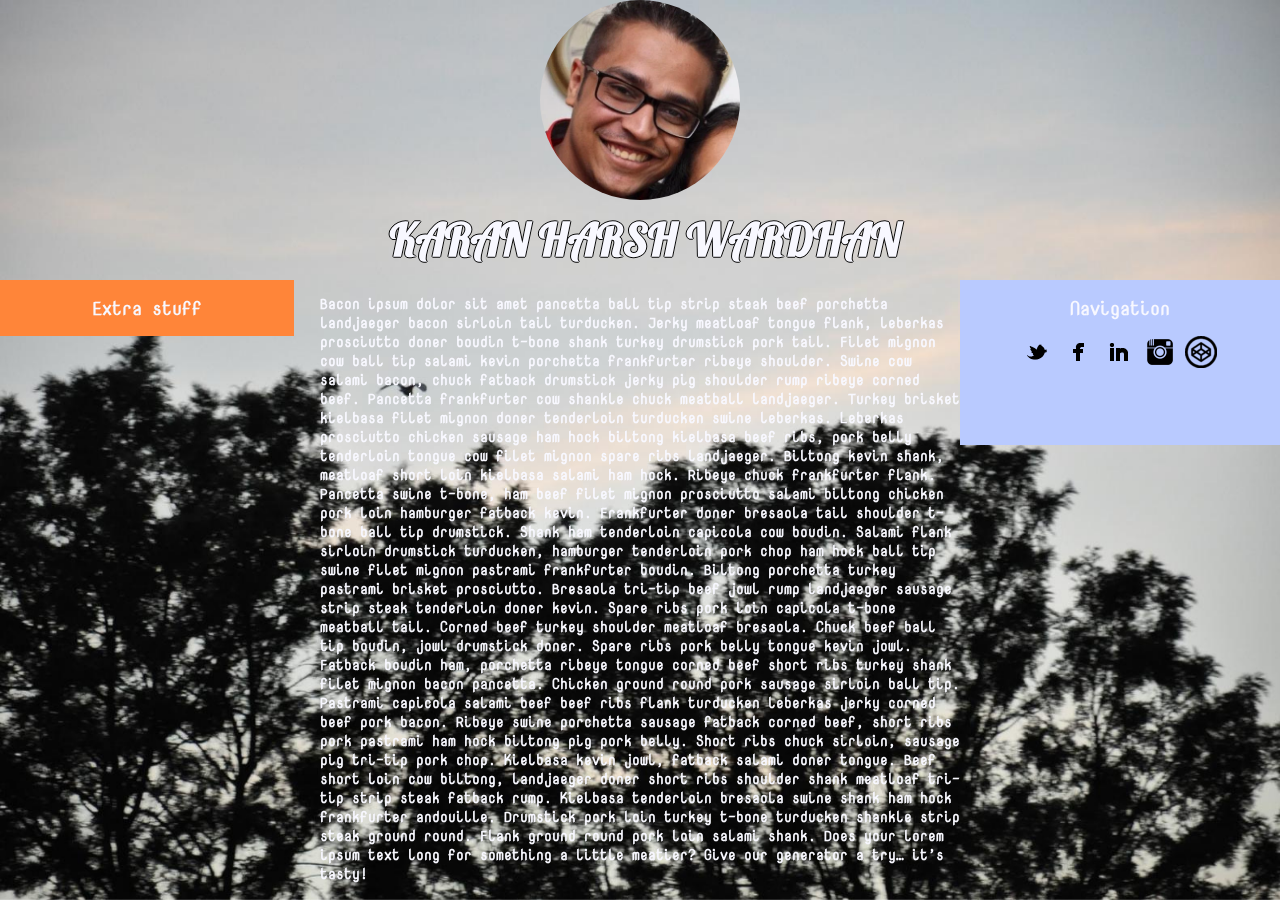
<file: index.html>
<html>
  <meta http-equiv="cache-control" content="no-cache" />
  <meta http-equiv="Pragma" content="no-cache" />
  <meta http-equiv="expires" content="timestamp" />
<head>
<link  rel="stylesheet" type="text/css" href="social.css">
<link rel="stylesheet" type="text/css" href="theme.css">
<link rel="icon" 
      type="image/x-icon"  
      href="favicon.ico" />
	  <title>kkarakk</title>
</head
<body>

  <img src ="bg.jpg"></img>
 <div>
    <div class="img-circular" id = "inner"></div>
  </div>
  <div id="container">
  <div id="header">
  <h1>
  KARAN HARSH WARDHAN
  </h1>
  </div>
  <div id="wrapper">
    <div id="content"><h3>Bacon ipsum dolor sit amet pancetta ball tip strip steak beef porchetta landjaeger bacon sirloin tail turducken. Jerky meatloaf tongue flank, leberkas prosciutto doner boudin t-bone shank turkey drumstick pork tail. Filet mignon cow ball tip salami kevin porchetta frankfurter ribeye shoulder. Swine cow salami bacon, chuck fatback drumstick jerky pig shoulder rump ribeye corned beef. Pancetta frankfurter cow shankle chuck meatball landjaeger. Turkey brisket kielbasa filet mignon doner tenderloin turducken swine leberkas. Leberkas prosciutto chicken sausage ham hock biltong kielbasa beef ribs, pork belly tenderloin tongue cow filet mignon spare ribs landjaeger.

Biltong kevin shank, meatloaf short loin kielbasa salami ham hock. Ribeye chuck frankfurter flank. Pancetta swine t-bone, ham beef filet mignon prosciutto salami biltong chicken pork loin hamburger fatback kevin. Frankfurter doner bresaola tail shoulder t-bone ball tip drumstick. Shank ham tenderloin capicola cow boudin. Salami flank sirloin drumstick turducken, hamburger tenderloin pork chop ham hock ball tip swine filet mignon pastrami frankfurter boudin.

Biltong porchetta turkey pastrami brisket prosciutto. Bresaola tri-tip beef jowl rump landjaeger sausage strip steak tenderloin doner kevin. Spare ribs pork loin capicola t-bone meatball tail. Corned beef turkey shoulder meatloaf bresaola. Chuck beef ball tip boudin, jowl drumstick doner. Spare ribs pork belly tongue kevin jowl.

Fatback boudin ham, porchetta ribeye tongue corned beef short ribs turkey shank filet mignon bacon pancetta. Chicken ground round pork sausage sirloin ball tip. Pastrami capicola salami beef beef ribs flank turducken leberkas jerky corned beef pork bacon. Ribeye swine porchetta sausage fatback corned beef, short ribs pork pastrami ham hock biltong pig pork belly.

Short ribs chuck sirloin, sausage pig tri-tip pork chop. Kielbasa kevin jowl, fatback salami doner tongue. Beef short loin cow biltong, landjaeger doner short ribs shoulder shank meatloaf tri-tip strip steak fatback rump. Kielbasa tenderloin bresaola swine shank ham hock frankfurter andouille. Drumstick pork loin turkey t-bone turducken shankle strip steak ground round. Flank ground round pork loin salami shank.

Does your lorem ipsum text long for something a little meatier? Give our generator a try… it’s tasty!
</h3></div>
  </div>
  <div id="navigation">
		<h2>
			<p>Navigation
			</p>
		</h2>	
      <div id = "social">
			<p>
				<a href="https://twitter.com/spikhykaran" class="sb min twitter">Twitter</a>
				<a href="https://www.facebook.com/KaranHarshWardhan" class="sb min facebook">Facebook</a>
				<a href="https://www.linkedin.com/in/karanharshwardhan" class="sb min linkedin">LinkedIn</a>
				<a href="http://instagram.com/karanhw" class="sb min instagram">Instagram</a>
        <a href="http://codepen.com/kkarakk" class="sb min codepen">Codepen</a>
        <a href="https://stackoverflow.com/users/806328/karan-harsh-wardhan" class="sb min stackoverflow">Stackoveflow</a>
          
			</p>
	   </div>
  </div>
  <div id="extra">
		<h2>
			<p>
				Extra stuff
			</p>
		</h2>
  </div>
  <!--<div id="footer">Footer</div>!-->
</div> 
</body> 
</html>
</file>
<file: social.css>
/*

CSS Social Icons
By: Nick La (@nickla)
http://webdesignerwall.com/tutorials/css-social-buttons

Version: 1.0

*/

/************************************************************************************
SOCIAL LINK a.sb
*************************************************************************************/
a.sb,
.sb a {
	width: 32px;
	height: 32px;
	background-repeat: no-repeat;
	background-position: center center;
	text-indent: -900em;
	color: #333;
	text-decoration: none;
	line-height: 100%;
	white-space: nowrap;
	display: inline-block;
	position: relative;
	vertical-align: middle;
	margin: 0 2px 5px 0;
	
	/* default button color */
	background-color: #ececec;
	border: solid 1px #b8b8b9;
	
	/* default box shadow */
	-webkit-box-shadow: inset 0 1px 0 rgba(255,255,255,.3), 0 1px 0 rgba(0,0,0,.1);
	-moz-box-shadow: inset 0 1px 0 rgba(255,255,255,.3), 0 1px 0 rgba(0,0,0,.1);
	box-shadow: inset 0 1px 0 rgba(255,255,255,.3), 0 1px 0 rgba(0,0,0,.1);

	/* default border radius */
	-webkit-border-radius: 5px;
	-moz-border-radius: 5px;
	border-radius: 5px;
	
}
/* for IE */
*:first-child+html a.sb,
*:first-child+html .sb a {
	text-indent: 0;
	line-height: 0;
	font-size: 0;
	overflow: hidden;
}


/* SB LIST
================================================ */
.sb {
	margin: 0;
	padding: 0;
}
.sb li {
	margin: 0;
	padding: 0;
	display: inline;
}


/* SIZES
================================================ */
/* small */
a.sb.small,
.sb.small a {
	width: 26px;
	height: 26px;
	font-size: 90%;
}

/* large */
a.sb.large,
.sb.large a {
	width: 40px;
	height: 40px;
	font-size: 120%;
}


/* GRADIENTS
================================================ */

/* default gradient */
a.sb.gradient,
.sb.gradient a {
	background-color: transparent !important;
}
a.sb.gradient:after,
.sb.gradient a:after {
	padding: 1px;
	content: "";
	width: 100%;
	height: 100%;
	position: absolute;
	top: -1px;
	left: -1px;
	z-index: -1;
	
	-webkit-box-shadow: inset 0 2px 0 rgba(255,255,255,.3);
	-moz-box-shadow: inset 0 2px 0 rgba(255,255,255,.3);
	box-shadow: inset 0 2px 0 rgba(255,255,255,.3);

	/* default gradient */
	background: -moz-linear-gradient(top, #eeeeee 0%, #d2d2d2 100%);
	background: -webkit-linear-gradient(top, #eeeeee 0%, #d2d2d2 100%);
	background: linear-gradient(top, #eeeeee 0%, #d2d2d2 100%);
}

/* gradient blue */
a.sb.gradient.blue:after,
.sb.gradient.blue a:after {
	background-image: url([data-uri]);
	background-image: -moz-linear-gradient(top,  rgba(83,132,237,1) 0%, rgba(44,86,159,1) 100%);
	background-image: -webkit-linear-gradient(top,  rgba(83,132,237,1) 0%,rgba(44,86,159,1) 100%);
	background-image: linear-gradient(top,  rgba(83,132,237,1) 0%,rgba(44,86,159,1) 100%);
}

/* gradient purple */
a.sb.gradient.purple:after,
.sb.gradient.purple a:after {
	background-image: url([data-uri]);
	background-image: -moz-linear-gradient(top,  rgba(127,119,252,1) 0%, rgba(78,24,219,1) 100%);
	background-image: -webkit-linear-gradient(top,  rgba(127,119,252,1) 0%,rgba(78,24,219,1) 100%);
	background-image: linear-gradient(top,  rgba(127,119,252,1) 0%,rgba(78,24,219,1) 100%);
}

/* gradient red */
a.sb.gradient.red:after,
.sb.gradient.red a:after {
	background-image: url([data-uri]);
	background-image: -moz-linear-gradient(top,  rgba(249,116,88,1) 0%, rgba(215,35,18,1) 100%);
	background-image: -webkit-linear-gradient(top,  rgba(249,116,88,1) 0%,rgba(215,35,18,1) 100%);
	background-image: linear-gradient(top,  rgba(249,116,88,1) 0%,rgba(215,35,18,1) 100%);
}

/* gradient green */
a.sb.gradient.green:after,
.sb.gradient.green a:after {
	background-image: url([data-uri]);
	background-image: -moz-linear-gradient(top,  rgba(81,185,18,1) 0%, rgba(49,121,9,1) 100%);
	background-image: -webkit-linear-gradient(top,  rgba(81,185,18,1) 0%,rgba(49,121,9,1) 100%);
	background-image: linear-gradient(top,  rgba(81,185,18,1) 0%,rgba(49,121,9,1) 100%);
}

/* gradient green */
a.sb.gradient.green:after,
.sb.gradient.green a:after {
	background-image: url([data-uri]);
	background-image: -moz-linear-gradient(top,  rgba(81,185,18,1) 0%, rgba(49,121,9,1) 100%);
	background-image: -webkit-linear-gradient(top,  rgba(81,185,18,1) 0%,rgba(49,121,9,1) 100%);
	background-image: linear-gradient(top,  rgba(81,185,18,1) 0%,rgba(49,121,9,1) 100%);
}

/* gradient orange */
a.sb.gradient.orange:after,
.sb.gradient.orange a:after {
	background-image: url([data-uri]);
	background-image: -moz-linear-gradient(top,  rgba(255,165,0,1) 0%, rgba(255,111,0,1) 100%);
	background-image: -webkit-linear-gradient(top,  rgba(255,165,0,1) 0%,rgba(255,111,0,1) 100%);
	background-image: linear-gradient(top,  rgba(255,165,0,1) 0%,rgba(255,111,0,1) 100%);
}

/* gradient brown */
a.sb.gradient.brown:after,
.sb.gradient.brown a:after {
	background-image: url([data-uri]);
	background-image: -moz-linear-gradient(top,  rgba(197,99,5,1) 0%, rgba(123,59,2,1) 100%);
	background-image: -webkit-linear-gradient(top,  rgba(197,99,5,1) 0%,rgba(123,59,2,1) 100%);
	background-image: linear-gradient(top,  rgba(197,99,5,1) 0%,rgba(123,59,2,1) 100%);
}

/* gradient black */
a.sb.gradient.black:after,
.sb.gradient.black a:after {
	background-image: url([data-uri]);
	background-image: -moz-linear-gradient(top,  rgba(86,86,86,1) 0%, rgba(3,3,3,1) 100%);
	background-image: -webkit-linear-gradient(top,  rgba(86,86,86,1) 0%,rgba(3,3,3,1) 100%);
	background-image: linear-gradient(top,  rgba(86,86,86,1) 0%,rgba(3,3,3,1) 100%);
}

/* gradient gray */
a.sb.gradient.gray:after,
.sb.gradient.gray a:after {
	background-image: url([data-uri]);
	background-image: -moz-linear-gradient(top,  rgba(172,171,171,1) 0%, rgba(82,82,82,1) 100%);
	background-image: -webkit-linear-gradient(top,  rgba(172,171,171,1) 0%,rgba(82,82,82,1) 100%);
	background-image: linear-gradient(top,  rgba(172,171,171,1) 0%,rgba(82,82,82,1) 100%);
}

/* gradient light-gray */
a.sb.gradient.light-gray:after,
.sb.gradient.light-gray a:after {
	background-image: url([data-uri]);
	background-image: -moz-linear-gradient(top,  rgba(217,217,217,1) 0%, rgba(157,157,157,1) 100%);
	background-image: -webkit-linear-gradient(top,  rgba(217,217,217,1) 0%,rgba(157,157,157,1) 100%);
	background-image: linear-gradient(top,  rgba(217,217,217,1) 0%,rgba(157,157,157,1) 100%);
}

/* gradient light-blue */
a.sb.gradient.light-blue:after,
.sb.gradient.light-blue a:after {
	background-image: url([data-uri]);
	background-image: -moz-linear-gradient(top,  rgba(209,229,254,1) 0%, rgba(150,194,250,1) 100%);
	background-image: -webkit-linear-gradient(top,  rgba(209,229,254,1) 0%,rgba(150,194,250,1) 100%);
	background-image: linear-gradient(top,  rgba(209,229,254,1) 0%,rgba(150,194,250,1) 100%);
}

/* gradient light-purple */
a.sb.gradient.light-purple:after,
.sb.gradient.light-purple a:after {
	background-image: url([data-uri]);
	background-image: -moz-linear-gradient(top,  rgba(206,201,254,1) 0%, rgba(168,158,252,1) 100%);
	background-image: -webkit-linear-gradient(top,  rgba(206,201,254,1) 0%,rgba(168,158,252,1) 100%);
	background-image: linear-gradient(top,  rgba(206,201,254,1) 0%,rgba(168,158,252,1) 100%);
}

/* gradient pink */
a.sb.gradient.pink:after,
.sb.gradient.pink a:after {
	background-image: url([data-uri]);
	background-image: -moz-linear-gradient(top,  rgba(253,211,240,1) 0%, rgba(254,147,203,1) 100%);
	background-image: -webkit-linear-gradient(top,  rgba(253,211,240,1) 0%,rgba(254,147,203,1) 100%);
	background-image: linear-gradient(top,  rgba(253,211,240,1) 0%,rgba(254,147,203,1) 100%);
}

/* gradient light-green */
a.sb.gradient.light-green:after,
.sb.gradient.light-green a:after {
	background-image: url([data-uri]);
	background-image: -moz-linear-gradient(top,  rgba(179,239,22,1) 0%, rgba(141,200,14,1) 100%);
	background-image: -webkit-linear-gradient(top,  rgba(179,239,22,1) 0%,rgba(141,200,14,1) 100%);
	background-image: linear-gradient(top,  rgba(179,239,22,1) 0%,rgba(141,200,14,1) 100%);
}

/* gradient yellow */
a.sb.gradient.yellow:after,
.sb.gradient.yellow a:after {
	background-image: url([data-uri]);
	background-image: -moz-linear-gradient(top,  rgba(253,246,177,1) 0%, rgba(255,222,7,1) 100%);
	background-image: -webkit-linear-gradient(top,  rgba(253,246,177,1) 0%,rgba(255,222,7,1) 100%);
	background-image: linear-gradient(top,  rgba(253,246,177,1) 0%,rgba(255,222,7,1) 100%);
}


/* COLORS
================================================ */

/* default hover */
a.sb:hover:after,
.sb a:hover:after {
	background-image: none;
}
a.sb:hover,
.sb a:hover,
a.sb:hover:after,
.sb a:hover:after {
	background-color: #f3f3f3;
}


/* blue color */
a.sb.blue,
.sb.blue a,
a.sb.blue:after,
.sb.blue a:after {
	background-color: #4d7de1;
	border-color: #294c89;
	color: #fff;
}
a.sb.blue:hover:after,
.sb.blue a:hover:after {
	background-image: none;
}
a.sb.blue:hover,
.sb.blue a:hover,
a.sb.blue:hover:after,
.sb.blue a:hover:after {
	background-color: #5384ed;
}

/* purple color */
a.sb.purple,
.sb.purple a,
a.sb.purple:after,
.sb.purple a:after {
	background-color: #7a6bf8;
	border-color: #321396;
	color: #fff;
}
a.sb.purple:hover:after,
.sb.purple a:hover:after {
	background-image: none;
}
a.sb.purple:hover,
.sb.purple a:hover,
a.sb.purple:hover:after,
.sb.purple a:hover:after {
	background-color: #7f77fc;
}

/* red color */
a.sb.red,
.sb.red a,
a.sb.red:after,
.sb.red a:after {
	background-color: #e8311f;
	border-color: #9d1d14;
	color: #fff;
}
a.sb.red:hover:after,
.sb.red a:hover:after {
	background-image: none;
}
a.sb.red:hover,
.sb.red a:hover,
a.sb.red:hover:after,
.sb.red a:hover:after {
	background-color: #e84b34;
}

/* green color */
a.sb.green,
.sb.green a,
a.sb.green:after,
.sb.green a:after {
	background-color: #4aab10;
	border-color: #1e5608;
	color: #fff;
}
a.sb.green:hover:after,
.sb.green a:hover:after {
	background-image: none;
}
a.sb.green:hover,
.sb.green a:hover,
a.sb.green:hover:after,
.sb.green a:hover:after {
	background-color: #51b912;
}

/* orange color */
a.sb.orange,
.sb.orange a,
a.sb.orange:after,
.sb.orange a:after {
	background-color: #ff9600;
	border-color: #c35505;
	color: #fff;
}
a.sb.orange:hover:after,
.sb.orange a:hover:after {
	background-image: none;
}
a.sb.orange:hover,
.sb.orange a:hover,
a.sb.orange:hover:after,
.sb.orange a:hover:after {
	background-color: #ffa500;
}

/* brown color */
a.sb.brown,
.sb.brown a,
a.sb.brown:after,
.sb.brown a:after {
	background-color: #a35004;
	border-color: #622d07;
	color: #fff;
}
a.sb.brown:hover:after,
.sb.brown a:hover:after {
	background-image: none;
}
a.sb.brown:hover,
.sb.brown a:hover,
a.sb.brown:hover:after,
.sb.brown a:hover:after {
	background-color: #c56305;
}

/* black color */
a.sb.black,
.sb.black a,
a.sb.black:after,
.sb.black a:after {
	background-color: #252525;
	border-color: #000000;
	color: #fff;
}
a.sb.black:hover:after,
.sb.black a:hover:after {
	background-image: none;
}
a.sb.black:hover,
.sb.black a:hover,
a.sb.black:hover:after,
.sb.black a:hover:after {
	background-color: #565656;
}

/* gray color */
a.sb.gray,
.sb.gray a,
a.sb.gray:after,
.sb.gray a:after {
	background-color: #989797;
	border-color: #3f3f3f;
	color: #fff;
}
a.sb.gray:hover:after,
.sb.gray a:hover:after {
	background-image: none;
}
a.sb.gray:hover,
.sb.gray a:hover,
a.sb.gray:hover:after,
.sb.gray a:hover:after {
	background-color: #acabab;
}

/* light-gray color */
a.sb.light-gray,
.sb.light-gray a,
a.sb.light-gray:after,
.sb.light-gray a:after {
	background-color: #c7c7c7;
	border-color: #7b7b7b;
}
a.sb.light-gray:hover:after,
.sb.light-gray a:hover:after {
	background-image: none;
}
a.sb.light-gray:hover,
.sb.light-gray a:hover,
a.sb.light-gray:hover:after,
.sb.light-gray a:hover:after {
	background-color: #d9d9d9;
}

/* light-blue color */
a.sb.light-blue,
.sb.light-blue a,
a.sb.light-blue:after,
.sb.light-blue a:after {
	background-color: #bdd9fd;
	border-color: #6694d6;
}
a.sb.light-blue:hover:after,
.sb.light-blue a:hover:after {
	background-image: none;
}
a.sb.light-blue:hover,
.sb.light-blue a:hover,
a.sb.light-blue:hover:after,
.sb.light-blue a:hover:after {
	background-color: #d1e5fe;
}

/* light-purple color */
a.sb.light-purple,
.sb.light-purple a,
a.sb.light-purple:after,
.sb.light-purple a:after {
	background-color: #c1bafd;
	border-color: #7f76cc;
}
a.sb.light-purple:hover:after,
.sb.light-purple a:hover:after {
	background-image: none;
}
a.sb.light-purple:hover,
.sb.light-purple a:hover,
a.sb.light-purple:hover:after,
.sb.light-purple a:hover:after {
	background-color: #cec9fe;
}

/* pink color */
a.sb.pink,
.sb.pink a,
a.sb.pink:after,
.sb.pink a:after {
	background-color: #feb4e4;
	border-color: #e464ac;
}
a.sb.pink:hover:after,
.sb.pink a:hover:after {
	background-image: none;
}
a.sb.pink:hover,
.sb.pink a:hover,
a.sb.pink:hover:after,
.sb.pink a:hover:after {
	background-color: #fdd3f0;
}

/* light-green color */
a.sb.light-green,
.sb.light-green a,
a.sb.light-green:after,
.sb.light-green a:after {
	background-color: #9bd611;
	border-color: #71a115;
}
a.sb.light-green:hover:after,
.sb.light-green a:hover:after {
	background-image: none;
}
a.sb.light-green:hover,
.sb.light-green a:hover,
a.sb.light-green:hover:after,
.sb.light-green a:hover:after {
	background-color: #b3ef16;
}

/* yellow color */
a.sb.yellow,
.sb.yellow a,
a.sb.yellow:after,
.sb.yellow a:after {
	background-color: #fff06c;
	border-color: #dcb232;
}
a.sb.yellow:hover:after,
.sb.yellow a:hover:after {
	background-image: none;
}
a.sb.yellow:hover,
.sb.yellow a:hover,
a.sb.yellow:hover:after,
.sb.yellow a:hover:after {
	background-color: #fdf6b1;
}


/* STYLES
================================================ */

/* min style */
a.sb.min,
.sb.min a {
	background-color: transparent;
	border: none;
	
	-webkit-box-shadow: none;
	-moz-box-shadow: none;
	box-shadow: none;
}

/* circle style */
a.sb.circle,
.sb.circle a,
a.sb.circle:before,
.sb.circle a:before,
a.sb.circle:after,
.sb.circle a:after {
	-webkit-border-radius: 10em;
	-moz-border-radius: 10em;
	border-radius: 10em;
}

/* round style */
a.sb,
.sb a,
a.sb:before,
.sb a:before,
a.sb:after,
.sb a:after {
	-webkit-border-radius: 5px;
	-moz-border-radius: 5px;
	border-radius: 5px;
}

/* reset bottom border-radius for round and circle */
a.sb.circle:before,
.sb.circle a:before,
a.sb:before,
.sb a:before {
	border-bottom-right-radius: 0;
	border-bottom-left-radius: 0;
	-moz-border-radius-bottomright: 0;
	-moz-border-radius-bottomleft: 0;
	-webkit-border-bottom-right-radius: 0;
	-webkit-border-bottom-left-radius: 0;
}

/* thick-border border style */
a.sb.thick-border,
.sb.thick-border a {
	border-width: 3px;
}

/* no-border style */
a.sb.no-border,
.sb.no-border a {
	border: none;
}

/* no-shadow style */
a.sb.no-shadow,
.sb.no-shadow a {
	-webkit-box-shadow: none;
	-moz-box-shadow: none;
	box-shadow: none;
}

/* pressed style */
a.sb.pressed,
.sb.pressed a {
	-webkit-box-shadow: inset 0 1px 2px rgba(0,0,0,.35);
	-moz-box-shadow: inset 0 1px 2px rgba(0,0,0,.35);
	box-shadow: inset 0 1px 2px rgba(0,0,0,.35);
}

/* embossed style */
a.sb.embossed,
.sb.embossed a {
	-webkit-box-shadow: inset 0 1px 0 rgba(255,255,255,.5), inset 0 -2px 0 rgba(0,0,0,.25), inset 0 -3px 0 rgba(255,255,255,.2), 0 1px 0 rgba(0,0,0,.1);
	-moz-box-shadow: inset 0 1px 0 rgba(255,255,255,.5), inset 0 -2px 0 rgba(0,0,0,.25), inset 0 -3px 0 rgba(255,255,255,.2), 0 1px 0 rgba(0,0,0,.1);
	box-shadow: inset 0 1px 0 rgba(255,255,255,.5), inset 0 -2px 0 rgba(0,0,0,.25), inset 0 -3px 0 rgba(255,255,255,.2), 0 1px 0 rgba(0,0,0,.1);
}
a.sb.small.embossed,
.sb.small.embossed a {
	-webkit-box-shadow: inset 0 1px 0 rgba(255,255,255,.5), inset 0 -1px 0 rgba(0,0,0,.25), inset 0 -2px 0 rgba(255,255,255,.2), 0 1px 0 rgba(0,0,0,.1);
	-moz-box-shadow: inset 0 1px 0 rgba(255,255,255,.5), inset 0 -1px 0 rgba(0,0,0,.25), inset 0 -2px 0 rgba(255,255,255,.2), 0 1px 0 rgba(0,0,0,.1);
	box-shadow: inset 0 1px 0 rgba(255,255,255,.5), inset 0 -1px 0 rgba(0,0,0,.25), inset 0 -2px 0 rgba(255,255,255,.2), 0 1px 0 rgba(0,0,0,.1);
}
a.sb.large.embossed,
.sb.large.embossed a {
	-webkit-box-shadow: inset 0 1px 0 rgba(255,255,255,.5), inset 0 -3px 0 rgba(0,0,0,.25), inset 0 -4px 0 rgba(255,255,255,.2), 0 1px 0 rgba(0,0,0,.1);
	-moz-box-shadow: inset 0 1px 0 rgba(255,255,255,.5), inset 0 -3px 0 rgba(0,0,0,.25), inset 0 -4px 0 rgba(255,255,255,.2), 0 1px 0 rgba(0,0,0,.1);
	box-shadow: inset 0 1px 0 rgba(255,255,255,.5), inset 0 -3px 0 rgba(0,0,0,.25), inset 0 -4px 0 rgba(255,255,255,.2), 0 1px 0 rgba(0,0,0,.1);
}

/* glossy style */
a.sb.glossy:before,
.sb.glossy a:before {
	content: "";
	width: 100%;
	height: 50%;
	position: absolute;
	top: 0;
	left: 0;
	
	/* glossy overlay */
	background: url([data-uri]);
	background: -moz-linear-gradient(top,  rgba(255,255,255,0.5) 0%, rgba(255,255,255,0.2) 100%);
	background: -webkit-linear-gradient(top,  rgba(255,255,255,0.5) 0%,rgba(255,255,255,0.2) 100%);
	background: linear-gradient(top,  rgba(255,255,255,0.5) 0%,rgba(255,255,255,0.2) 100%);
}

/* icon with text style */
a.sb.text,
.sb.text a {
	text-indent: 0;
	width: auto;
	height: 20px;
	padding: 9px 14px 3px 34px;
	background-position: 2px center;
}
*:first-child+html a.sb.text,
*:first-child+html .sb.text a {
	text-indent: inherit; /* for IE */
	line-height: 100%;
	font-size: 100%;
}

a.sb.small.text,
.sb.small.text a {
	background-position: 2px center;
	padding: 6px 12px 0 34px;
}
a.sb.large.text,
.sb.large.text a {
	background-position: 6px center;
	padding: 12px 20px 8px 40px;
}

/* flat style */
a.sb.flat,
.sb.flat a,
a.sb.flat:before,
.sb.flat a:before {
	-webkit-border-radius: 0;
	-moz-border-radius: 0;
	border-radius: 0;

	-webkit-box-shadow: none;
	-moz-box-shadow: none;
	box-shadow: none;
}

/* ICONS
================================================ */
a.sb.twitter,
.sb a.twitter {
	background-image: url(images/twitter_bird.png);
}

a.sb.facebook,
.sb a.facebook {
	background-image: url(images/facebook.png);
}

a.sb.heart,
.sb a.heart {
	background-image: url(images/heart.png);
}

a.sb.linkedin,
.sb a.linkedin {
	background-image: url(images/linkedin.png);
}

a.sb.pinterest,
.sb a.pinterest {
	background-image: url(images/pinterest.png);
}

a.sb.podcast,
.sb a.podcast {
	background-image: url(images/podcast.png);
}

a.sb.rss,
.sb a.rss {
	background-image: url(images/rss.png);
}

a.sb.share_this,
.sb a.share_this {
	background-image: url(images/share_this.png);
}

a.sb.star,
.sb a.star {
	background-image: url(images/star.png);
}

a.sb.vimeo,
.sb a.vimeo {
	background-image: url(images/vimeo.png);
}

/* white icons */
a.sb.blue.twitter,
.sb.blue a.twitter,
a.sb.purple.twitter,
.sb.purple a.twitter,
a.sb.red.twitter,
.sb.red a.twitter,
a.sb.green.twitter,
.sb.green a.twitter,
a.sb.orange.twitter,
.sb.orange a.twitter,
a.sb.brown.twitter,
.sb.brown a.twitter,
a.sb.black.twitter,
.sb.black a.twitter,
a.sb.gray.twitter,
.sb.gray a.twitter {
	background-image: url(images/white_twitter_bird.png);
}

a.sb.blue.facebook,
.sb.blue a.facebook,
a.sb.purple.facebook,
.sb.purple a.facebook,
a.sb.red.facebook,
.sb.red a.facebook,
a.sb.green.facebook,
.sb.green a.facebook,
a.sb.orange.facebook,
.sb.orange a.facebook,
a.sb.brown.facebook,
.sb.brown a.facebook,
a.sb.black.facebook,
.sb.black a.facebook,
a.sb.gray.facebook,
.sb.gray a.facebook {
	background-image: url(images/white_facebook.png);
}

a.sb.blue.heart,
.sb.blue a.heart,
a.sb.purple.heart,
.sb.purple a.heart,
a.sb.red.heart,
.sb.red a.heart,
a.sb.green.heart,
.sb.green a.heart,
a.sb.orange.heart,
.sb.orange a.heart,
a.sb.brown.heart,
.sb.brown a.heart,
a.sb.black.heart,
.sb.black a.heart,
a.sb.gray.heart,
.sb.gray a.heart {
	background-image: url(images/white_heart.png);
}

a.sb.blue.linkedin,
.sb.blue a.linkedin,
a.sb.purple.linkedin,
.sb.purple a.linkedin,
a.sb.red.linkedin,
.sb.red a.linkedin,
a.sb.green.linkedin,
.sb.green a.linkedin,
a.sb.orange.linkedin,
.sb.orange a.linkedin,
a.sb.brown.linkedin,
.sb.brown a.linkedin,
a.sb.black.linkedin,
.sb.black a.linkedin,
a.sb.gray.linkedin,
.sb.gray a.linkedin {
	background-image: url(images/white_linkedin.png);
}

a.sb.blue.pinterest,
.sb.blue a.pinterest,
a.sb.purple.pinterest,
.sb.purple a.pinterest,
a.sb.red.pinterest,
.sb.red a.pinterest,
a.sb.green.pinterest,
.sb.green a.pinterest,
a.sb.orange.pinterest,
.sb.orange a.pinterest,
a.sb.brown.pinterest,
.sb.brown a.pinterest,
a.sb.black.pinterest,
.sb.black a.pinterest,
a.sb.gray.pinterest,
.sb.gray a.pinterest {
	background-image: url(images/white_pinterest.png);
}

a.sb.blue.podcast,
.sb.blue a.podcast,
a.sb.purple.podcast,
.sb.purple a.podcast,
a.sb.red.podcast,
.sb.red a.podcast,
a.sb.green.podcast,
.sb.green a.podcast,
a.sb.orange.podcast,
.sb.orange a.podcast,
a.sb.brown.podcast,
.sb.brown a.podcast,
a.sb.black.podcast,
.sb.black a.podcast,
a.sb.gray.podcast,
.sb.gray a.podcast {
	background-image: url(images/white_podcast.png);
}

a.sb.blue.rss,
.sb.blue a.rss,
a.sb.purple.rss,
.sb.purple a.rss,
a.sb.red.rss,
.sb.red a.rss,
a.sb.green.rss,
.sb.green a.rss,
a.sb.orange.rss,
.sb.orange a.rss,
a.sb.brown.rss,
.sb.brown a.rss,
a.sb.black.rss,
.sb.black a.rss,
a.sb.gray.rss,
.sb.gray a.rss {
	background-image: url(images/white_rss.png);
}

a.sb.blue.share_this,
.sb.blue a.share_this,
a.sb.purple.share_this,
.sb.purple a.share_this,
a.sb.red.share_this,
.sb.red a.share_this,
a.sb.green.share_this,
.sb.green a.share_this,
a.sb.orange.share_this,
.sb.orange a.share_this,
a.sb.brown.share_this,
.sb.brown a.share_this,
a.sb.black.share_this,
.sb.black a.share_this,
a.sb.gray.share_this,
.sb.gray a.share_this {
	background-image: url(images/white_share_this.png);
}

a.sb.blue.star,
.sb.blue a.star,
a.sb.purple.star,
.sb.purple a.star,
a.sb.red.star,
.sb.red a.star,
a.sb.green.star,
.sb.green a.star,
a.sb.orange.star,
.sb.orange a.star,
a.sb.brown.star,
.sb.brown a.star,
a.sb.black.star,
.sb.black a.star,
a.sb.gray.star,
.sb.gray a.star {
	background-image: url(images/white_star.png);
}

a.sb.blue.vimeo,
.sb.blue a.vimeo,
a.sb.purple.vimeo,
.sb.purple a.vimeo,
a.sb.red.vimeo,
.sb.red a.vimeo,
a.sb.green.vimeo,
.sb.green a.vimeo,
a.sb.orange.vimeo,
.sb.orange a.vimeo,
a.sb.brown.vimeo,
.sb.brown a.vimeo,
a.sb.black.vimeo,
.sb.black a.vimeo,
a.sb.gray.vimeo,
.sb.gray a.vimeo {
	background-image: url(images/white_vimeo.png);
}


/* ADD YOUR CUSTOM STYLES BELOW
================================================ */
a.sb.youtube {
	background-image: url(images/youtube.png);
}
a.sb.email {
	background-image: url(images/email.png);
}

a.sb.instagram {
	background-image: url(images/instagram.png);
}

a.sb.codepen {
	background-image: url(images/codepen.png);
}
/* stackoverflow icon */
a.sb.stackoverflow {
	width: 208px;
	height: 58px;
	background-image: url(https://stackoverflow.com/users/flair/806328.png?theme=dark);

	
}
a.sb.stackoverflow:after {
	background-image: url(https://stackoverflow.com/users/flair/806328.png?theme=dark);

	-webkit-border-radius: 15px;
	-moz-border-radius: 15px;
	border-radius: 15px;
}

/* custom icon */
a.sb.custom {
	width: 208px;
	height: 58px;
	
	-webkit-border-radius: 15px;
	-moz-border-radius: 15px;
	border-radius: 15px;
}
a.sb.custom:after {
	background-image: url();

	-webkit-border-radius: 15px;
	-moz-border-radius: 15px;
	border-radius: 15px;
}

/* custom icon blue */
a.sb.custom.blue {
	border-color: #96a8af;
}
a.sb.custom.blue:after {
	background-image: url(images/custom-bg-blue.png);
}
/* custom icon pink */
a.sb.custom.pink {
	border-color: #b0a1aa;
}
a.sb.custom.pink:after {
	background-image: url(images/custom-bg-pink.png);
}

/* custom icon background images */
a.sb.custom.retweet {
	background-image: url(images/custom-icon-retweet.png);
}
a.sb.custom.photo {
	background-image: url(images/custom-icon-photo.png);
}
a.sb.custom.comment {
	background-image: url(images/custom-icon-comment.png);
}
</file>
<file: theme.css>
@import url(http://fonts.googleapis.com/css?family=Lobster);
@import url(http://fonts.googleapis.com/css?family=Nova+Mono);

html,body{
margin:0;padding:0
}
body{
font: 76% Nova Mono;
color: #F8F8FF
}
h1{
font-size:44px;
}
p{
margin:0 5px 9px
}
a{
display:block;color: #981793;padding:10px
}
div#header h1{
height:80px;
line-height:80px;
margin:0;
padding-left:10px;
text-align:center;
font-family: 'Lobster';
text-shadow: -1px 0 black, 0 1px black, 1px 0 black, 0 -1px black;
}

div#content{

} 
 
div#content p
{
line-height:1.4;
text-shadow: -2px 0 black, 0 2px black, 2px 0 black, 0 -2px black;

}
div#navigation{

background:#B9CAFF
}
div#extra{
background:#FF8539
}
div#footer{
background: #333;color: #FFF
}
div#footer p{
margin:0;padding:5px 10px
}
div#footer a{
display:inline;padding:0;color: #C6D5FD
}

div#wrapper{
float:left;width:100
%}
div#content{
margin: 0 25%
}
div#navigation{
float:left;width:25%;margin-left:-25%;text-align:center;
}
div#social{
text-align:center;
}
div#extra{
float:left;width:23%;margin-left:-100%;text-align:center;
}
div#footer{
clear:left;width:100%
}

.img-circular{
 width: 200px;
 height: 200px;
 background-image: url('karan.webp') ;
 background-size: cover;
 
 -webkit-border-radius: 100px;
 -moz-border-radius: 100px;
 border-radius:100px;
 -webkit-background-clip: padding-box; 
  -moz-background-clip:    padding; 
  background-clip:         padding-box;
  
  -webkit-animation: fadein 5s ;
   -webkit-animation-iteration-count: 1; 
      -moz-animation: fadein 5s ;
      -moz-animation-iteration-count: 1; 
           animation: fadein 5s ;
           animation-iteration-count: 1; 
}

#inner {
	
    margin: 0 auto;
}
@-webkit-keyframes fadein {
    0% {-webkit-transform: scale(1.0, 1.0); opacity: 0.0;}

    100% {-webkit-transform: scale(1.0, 1.0); opacity: 1.0;}
}
@-moz-keyframes fadein {
    0% {-webkit-transform: scale(1.0, 1.0); opacity: 0.0;}

    100% {-webkit-transform: scale(1.0, 1.0); opacity: 1.0;}
}
keyframes fadein {
    0% {-webkit-transform: scale(1.0, 1.0); opacity: 0.0;}

    100% {-webkit-transform: scale(1.0, 1.0); opacity: 1.0;}
}

img{
  /* Set rules to fill background */
  min-height: 100%;
 
	
  /* Set up proportionate scaling */
  width: 100%;
  height: auto;
	
  /* Set up positioning */
  position: fixed;
  top: 0;
  left: 0;
  z-index:-1;
}


@media screen and (max-width: 1024px) { /* Specific to this particular image */
  img {
    left: 50%;
    margin-left: -512px;   /* 50% */
	 min-width: 1024px;
  }
}


body:after{
    display:none;
    content: url(bg.jpg) url(karan.webp);
}
</file>
